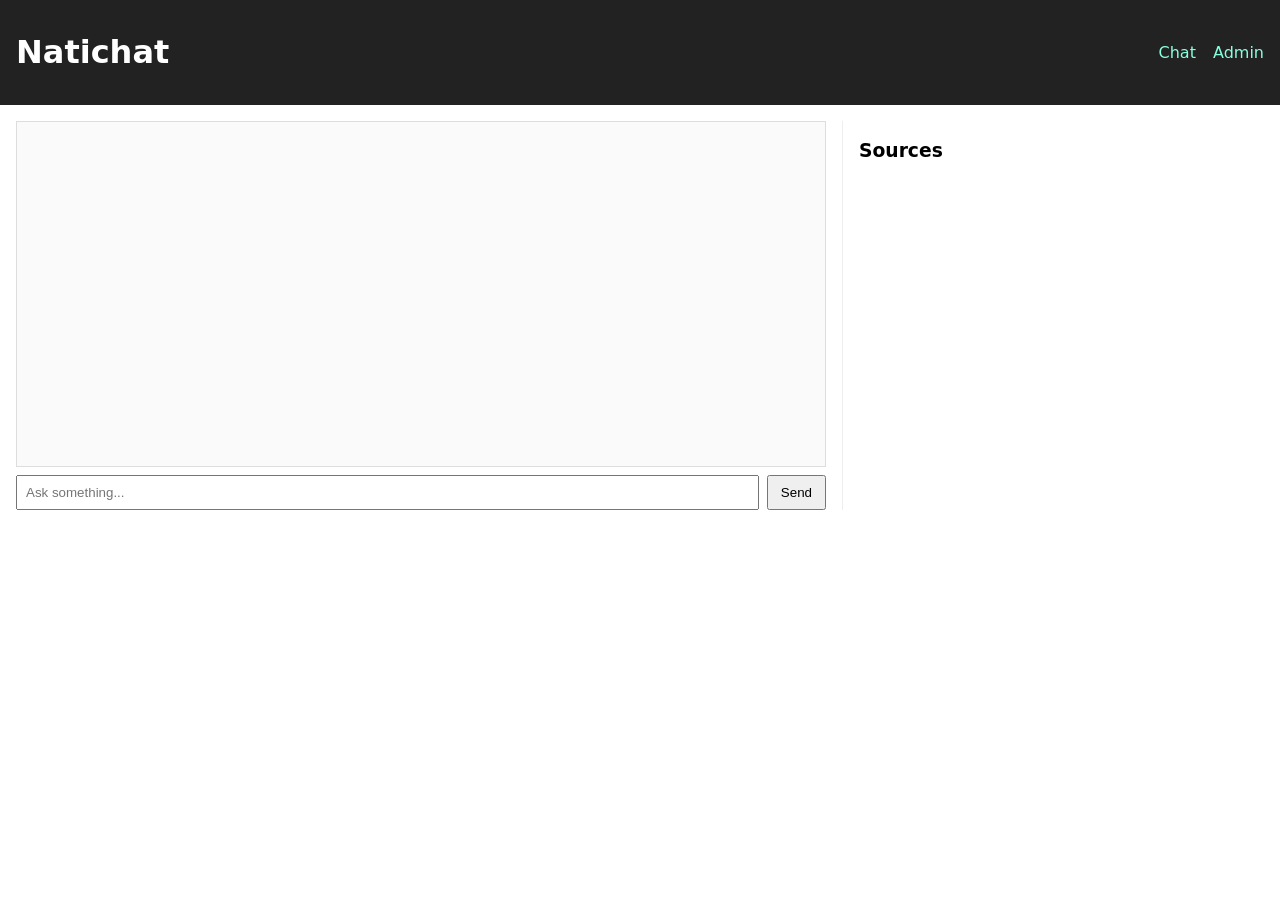
<file: static/index.html>
<!doctype html>
<html lang="es">
<head>
  <meta charset="utf-8" />
  <title>Natichat - Chat</title>
  <link rel="stylesheet" href="/static/styles.css" />
</head>
<body>
  <header>
    <h1>Natichat</h1>
    <nav>
      <a href="/index.html">Chat</a>
      <a href="/admin.html">Admin</a>
    </nav>
  </header>
  <main>
    <section class="chat">
      <div id="messages"></div>
      <form id="chat-form">
        <input id="chat-input" type="text" placeholder="Ask something..." required />
        <button type="submit">Send</button>
      </form>
    </section>
    <aside class="sources">
      <h3>Sources</h3>
      <ul id="sources"></ul>
    </aside>
  </main>
  <script src="/static/chat.js"></script>
</body>
</html>
</file>
<file: static/styles.css>
body { font-family: system-ui, sans-serif; margin: 0; padding: 0; }
header { background:#222; color:#fff; padding:12px 16px; display:flex; align-items:center; justify-content:space-between; }
header a { color:#8fd; margin-left:12px; text-decoration:none; }
main { display:flex; gap:16px; padding:16px; }
.chat { flex:2; }
#messages { border:1px solid #ddd; padding:12px; height:320px; overflow:auto; background:#fafafa; }
#chat-form { margin-top:8px; display:flex; gap:8px; }
#chat-input { flex:1; padding:8px; }
.sources { flex:1; border-left:1px solid #eee; padding-left:16px; }
textarea { width:100%; min-height:100px; margin:8px 0; }
button { padding:8px 12px; cursor:pointer; }
</file>
